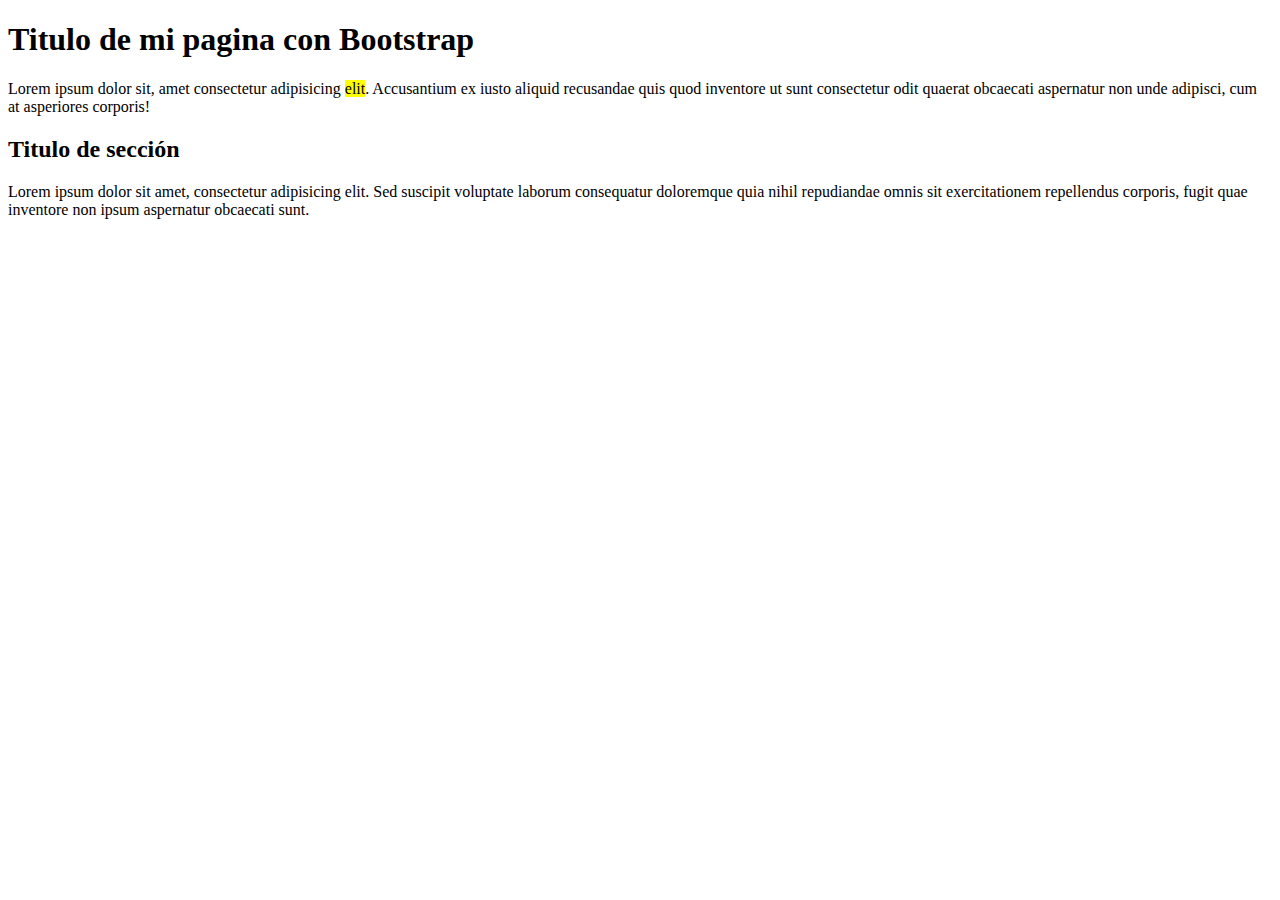
<file: Ej10/index.html>
<!DOCTYPE html>
<html lang="en">
<head>
    <meta charset="UTF-8">
    <meta name="viewport" content="width=device-width, initial-scale=1.0">
    <title>Ejercicio 10</title>
    <link href="https://cdn.jsdelivr.net/npm/bootstrap@5.3.0/dist/css/bootstrap.min.css" rel="stylesheet" integrity="sha384-9ndCyUaIbzAi2FUVXJi0CjmCapSmO7SnpJef0486qhLnuZ2cdeRhO02iuK6FUUVM" crossorigin="anonymous">

</head>
<body>
    <header>
        <h1 class="display-2">Titulo de mi pagina con Bootstrap</h1>
        <p class="subtitulo">Lorem ipsum dolor sit, amet consectetur adipisicing <mark>elit</mark>. Accusantium ex iusto aliquid recusandae quis quod inventore ut sunt consectetur odit quaerat obcaecati aspernatur non unde adipisci, cum at asperiores corporis!</p>
    </header>
    <section id="main-section">
        <h2 class="display-3">Titulo de sección</h2>
        <p class="lead">Lorem ipsum dolor sit amet, consectetur adipisicing elit. Sed suscipit voluptate laborum consequatur doloremque quia nihil repudiandae omnis sit exercitationem repellendus corporis, fugit quae inventore non ipsum aspernatur obcaecati sunt.</p>
    </section>
    <script src="https://cdn.jsdelivr.net/npm/bootstrap@5.3.0/dist/js/bootstrap.bundle.min.js" integrity="sha384-geWF76RCwLtnZ8qwWowPQNguL3RmwHVBC9FhGdlKrxdiJJigb/j/68SIy3Te4Bkz" crossorigin="anonymous"></script>
</body>
</html>
</file>
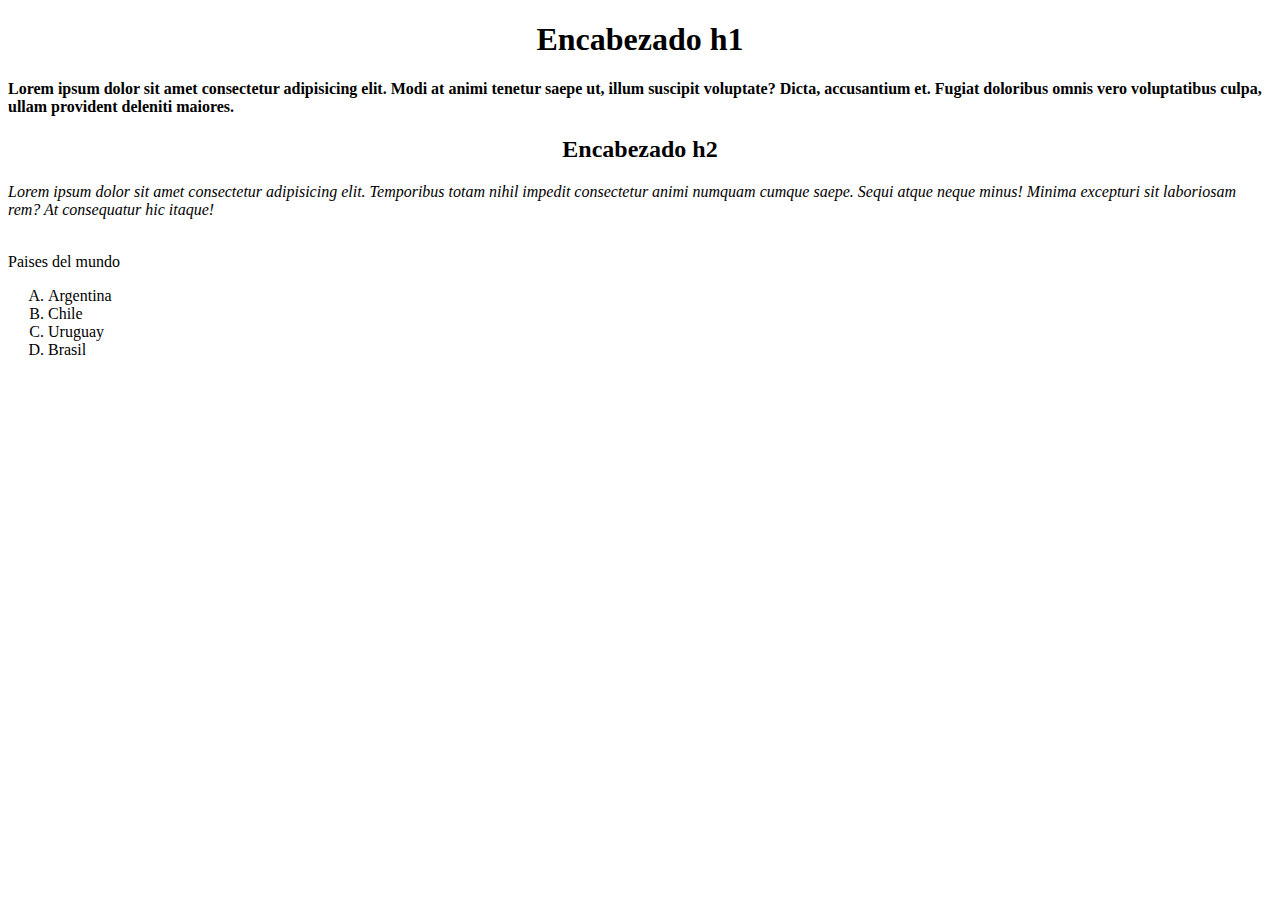
<file: Ej1y2/index.html>
<!DOCTYPE html>
<html lang="en">
<head>
    <meta charset="UTF-8">
    <meta name="viewport" content="width=device-width, initial-scale=1.0">
    <title>Ejercicio 1</title>
</head>
<body>
    <!-- 1. Crear un archivo HTML, que contenga un encabezado <h1> seguido de un párrafo y
un encabezado <h2> seguido de otro párrafo. Después, hacer que un párrafo se
muestre en negrita y el otro en itálica. Utilizar saltos de línea si los consideran
necesarios.-->

    <!-- 2. Ahora vamos a tener que centrar nuestros encabezados y nuestros párrafos
alinearlos a la izquierda. A continuación, después del ultimo párrafo vamos a tener
que crear una lista ordenada de lo que queramos. Tendremos que mostrar la lista
donde la enumeración sean letras del alfabeto. Sin usar CSS-->
<h1 align="center">Encabezado h1</h1>
<p align="left"><strong>Lorem ipsum dolor sit amet consectetur adipisicing elit. Modi at animi tenetur saepe ut, illum suscipit voluptate? Dicta, accusantium et. Fugiat doloribus omnis vero voluptatibus culpa, ullam provident deleniti maiores.</strong></p>
<h2 align="center">Encabezado h2</h2>
<p align="left"><i>Lorem ipsum dolor sit amet consectetur adipisicing elit. Temporibus totam nihil impedit consectetur animi numquam cumque saepe. Sequi atque neque minus! Minima excepturi sit laboriosam rem? At consequatur hic itaque!</i></p>
<br>
<span>Paises del mundo</span>
<ol type="A">
    <li>Argentina</li>
    <li>Chile</li>
    <li>Uruguay</li>
    <li>Brasil</li>
</ol>
</body>
</html>
</file>
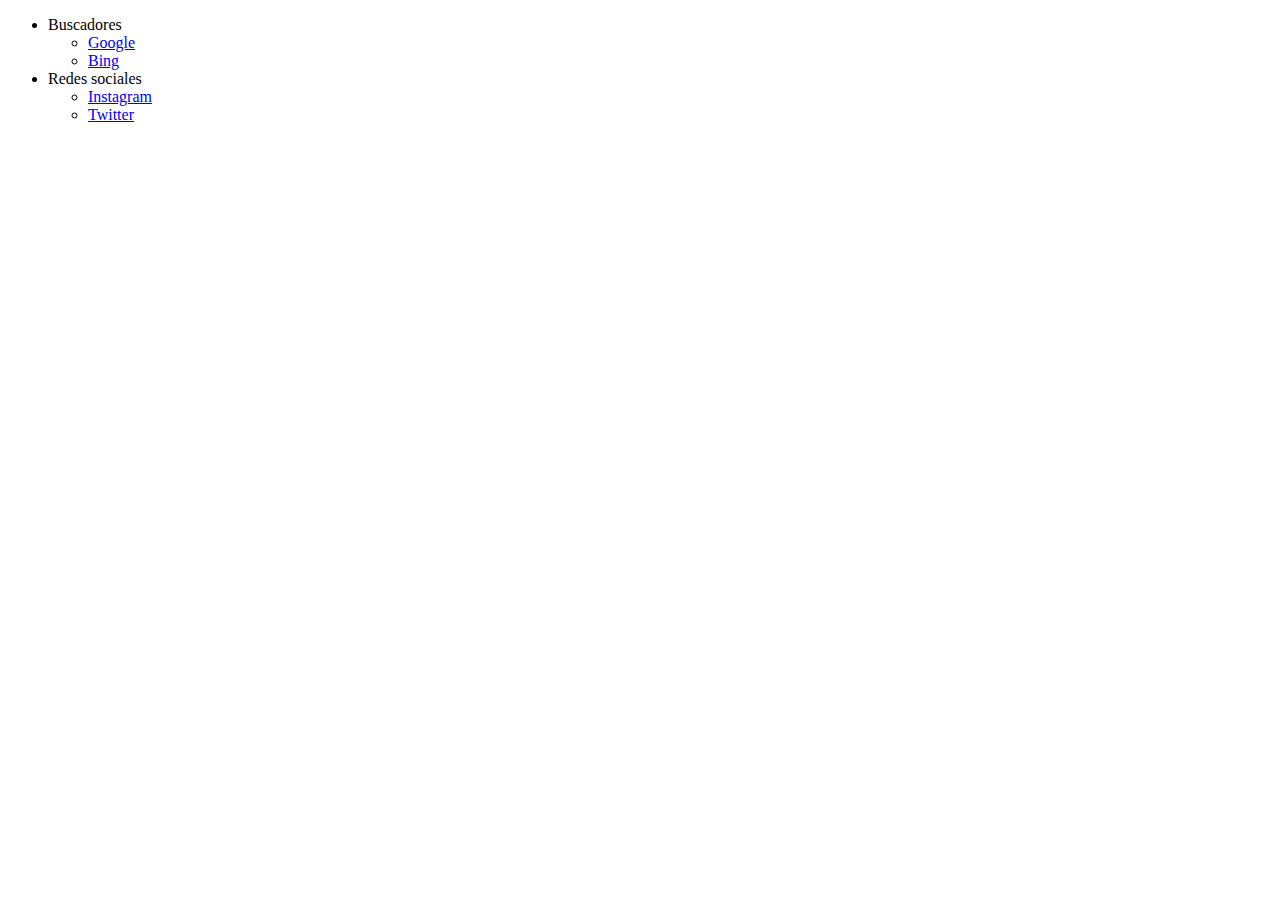
<file: Ej3/index.html>
<!DOCTYPE html>
<html lang="en">
<head>
    <meta charset="UTF-8">
    <meta name="viewport" content="width=device-width, initial-scale=1.0">
    <title>Ejercicio 3</title>
</head>
<body>
    <ul type="disc">
        <li>Buscadores</li>
        <ul type="circle">
            <li><a href="https://www.google.com">Google</a></li>
            <li><a href="https://www.bing.com/">Bing</a></li>
        </ul>
        <li>Redes sociales</li>
        <ul type="circle">
            <li><a href="https://www.instagram.com/">Instagram</a></li>
            <li><a href="https://twitter.com/">Twitter</a></li>
        </ul>
    </ul>
</body>
</html>
</file>
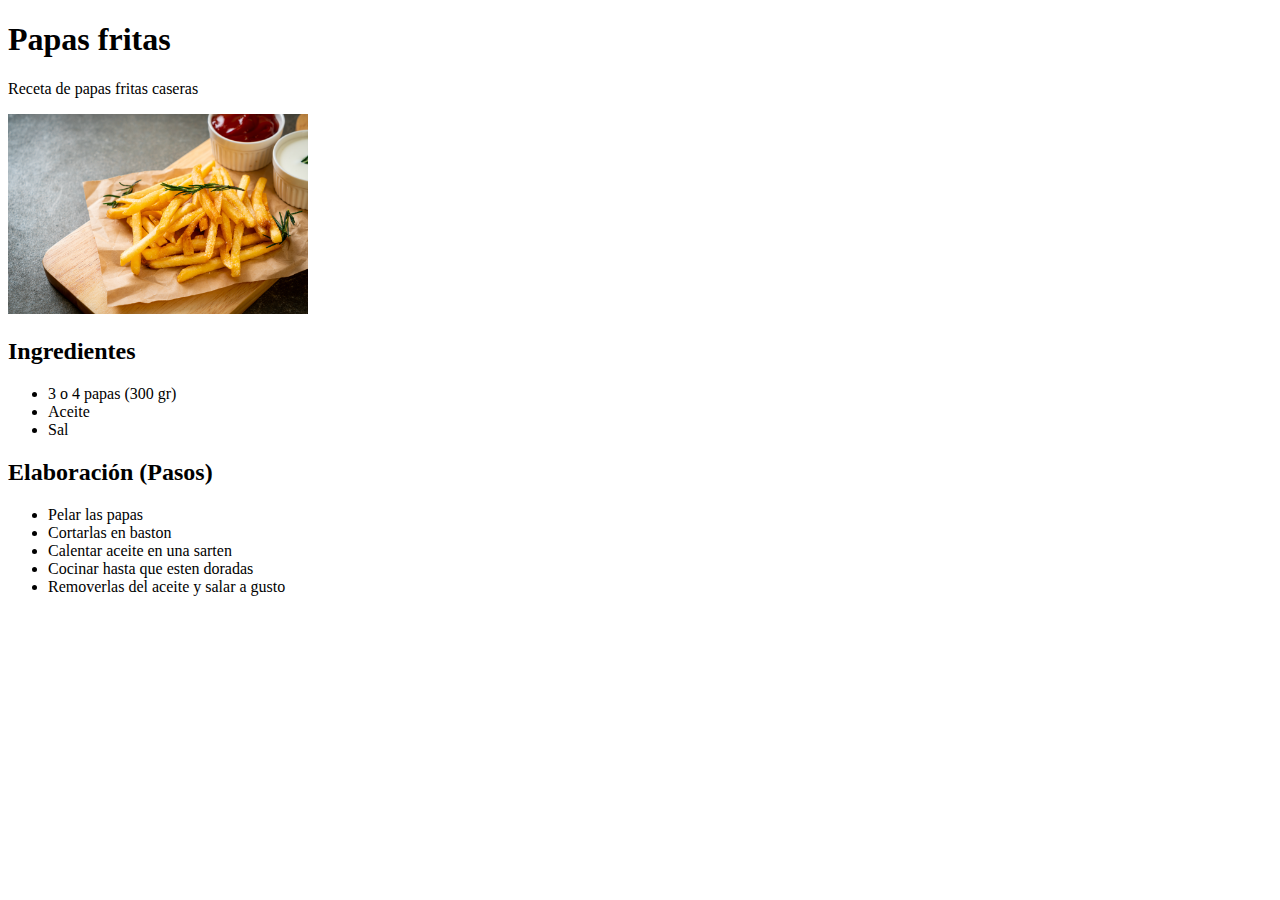
<file: Ej4/index.html>
<!DOCTYPE html>
<html lang="en">
<head>
    <meta charset="UTF-8">
    <meta name="viewport" content="width=device-width, initial-scale=1.0">
    <title>Receta de las papas fritas</title>
</head>
<body>
    <header>
        <h1>Papas fritas</h1>
        <p>Receta de papas fritas caseras</p>
    </header>
    <section>
        <img src="./recetas-de-papas-fritas.png" alt="foto de unas papas fritas" width="300" height="200">
        <h2>Ingredientes</h2>
        <ul>
            <li>3 o 4 papas (300 gr)</li>
            <li>Aceite</li>
            <li>Sal</li>
        </ul>
        <h2>Elaboración (Pasos)</h2>
        <ul>
            <li>Pelar las papas</li>
            <li>Cortarlas en baston</li>
            <li>Calentar aceite en una sarten</li>
            <li>Cocinar hasta que esten doradas</li>
            <li>Removerlas del aceite y salar a gusto</li>
        </ul>
    </section>
</body>
</html>
</file>
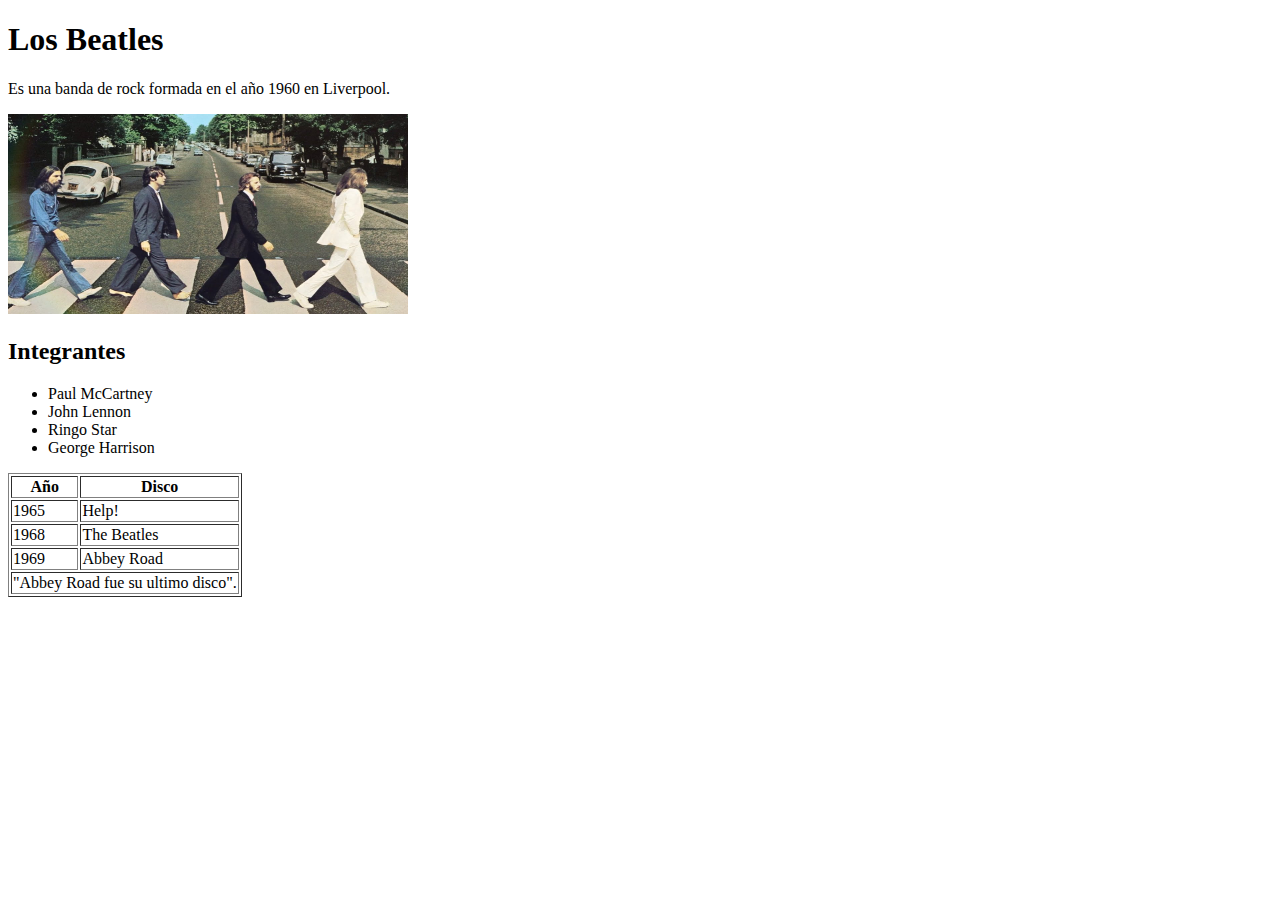
<file: Ej5/index.html>
<!DOCTYPE html>
<html lang="en">
<head>
    <meta charset="UTF-8">
    <meta name="viewport" content="width=device-width, initial-scale=1.0">
    <title>Ejercicio 5</title>
</head>
<body>
    <header>
        <h1>Los Beatles</h1>
        <p class="subtitulo">Es una banda de rock formada en el año 1960 en Liverpool.</p>
    </header>
    <section id="main-section">
        <div class="imagen-presentacion">
            <img src="the-beatles-announce-abbey-road-1200x720.jpg" alt="Abbey Road - Los Beatles" width="400" height="200">
        </div>
        <div class="lista">
            <h2>Integrantes</h2>
            <ul id="lista-integrantes">
                <li>Paul McCartney</li>
                <li>John Lennon</li>
                <li>Ringo Star</li>
                <li>George Harrison</li>
            </ul>
        </div>
        <div class="tabla">
            <table border="1">
                <tr>
                    <th align="center"><strong>Año</strong></th>
                    <th align="center"><strong>Disco</strong></th>
                </tr>
                <tr>
                    <td>1965</td>
                    <td>Help!</td>
                </tr>
                <tr>
                    <td>1968</td>
                    <td>The Beatles</td>
                </tr>
                <tr>
                    <td>1969</td>
                    <td>Abbey Road</td>
                </tr>
                <tr>
                    <td colspan="2">"Abbey Road fue su ultimo disco".</td>
                </tr>
            </table>
        </div>
        
    </section>
</body>
</html>
</file>
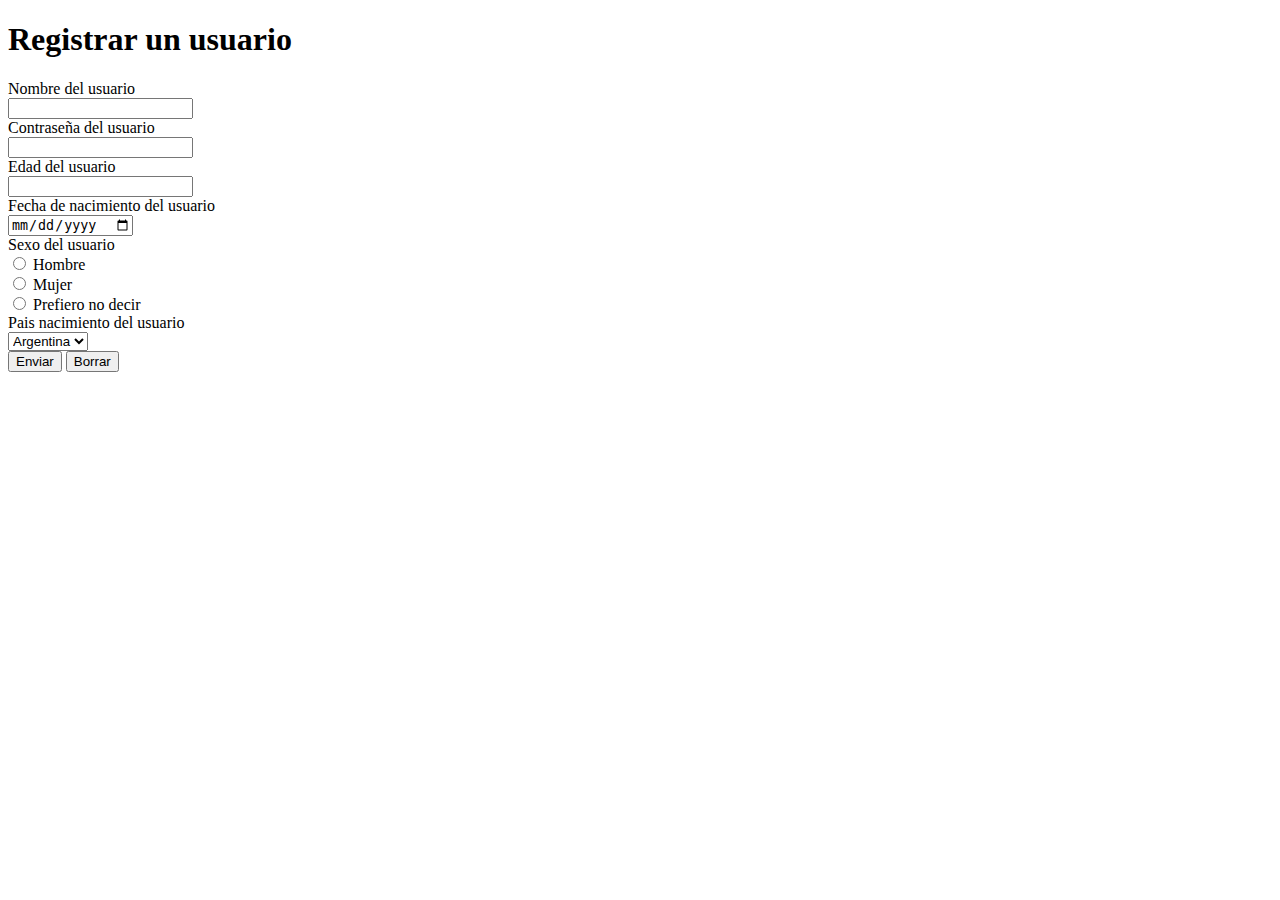
<file: Ej6/index.html>
<!DOCTYPE html>
<html lang="en">
<head>
    <meta charset="UTF-8">
    <meta name="viewport" content="width=device-width, initial-scale=1.0">
    <title>Ejercicio 6</title>
</head>
<body>
    <header>
        <h1>Registrar un usuario</h1>
    </header>
    <section id="main-section">
        <div class="formulario-registro">
            <form action="/accion-form" method="post" enctype="multipart/form-data" class="form-registro">
                <div>
                    <label for="Nombre">Nombre del usuario</label><br>
                    <input type="text" name="Nombre">
                </div>
                <div>
                    <label for="Contrasena">Contraseña del usuario</label><br>
                    <input type="password" name="Contrasena">
                </div>
                <div>
                    <label for="Edad">Edad del usuario</label><br>
                    <input type="number" name="Edad">
                </div>
                <div>
                    <label for="Nacimiento">Fecha de nacimiento del usuario</label><br>
                    <input type="date" name="Nacimiento">
                </div>
                <div>
                    <label for="Sexo">Sexo del usuario</label><br>
                    <input type="radio" name="Sexo" id="Hombre" value="H">
                    <label for="Hombre">Hombre</label><br>
                    <input type="radio" name="Sexo" id="Mujer" value="M">
                    <label for="Mujer">Mujer</label><br>
                    <input type="radio" name="Sexo" id="Otro" value="O">
                    <label for="Otro">Prefiero no decir</label><br>
                </div>
                <div>
                    <label for="Pais">Pais nacimiento del usuario</label><br>
                    <select name="Pais">
                        <option value="ARG">Argentina</option>
                        <option value="CHI">Chile</option>
                        <option value="URU">Uruguay</option>
                        <option value="PAR">Paraguay</option>
                        <option value="BRA">Brasil</option>
                    </select>
                </div>
                <button type="submit">Enviar</button>
                <button type="reset">Borrar</button>
            </form>
        </div>
    </section>
</body>
</html>
</file>
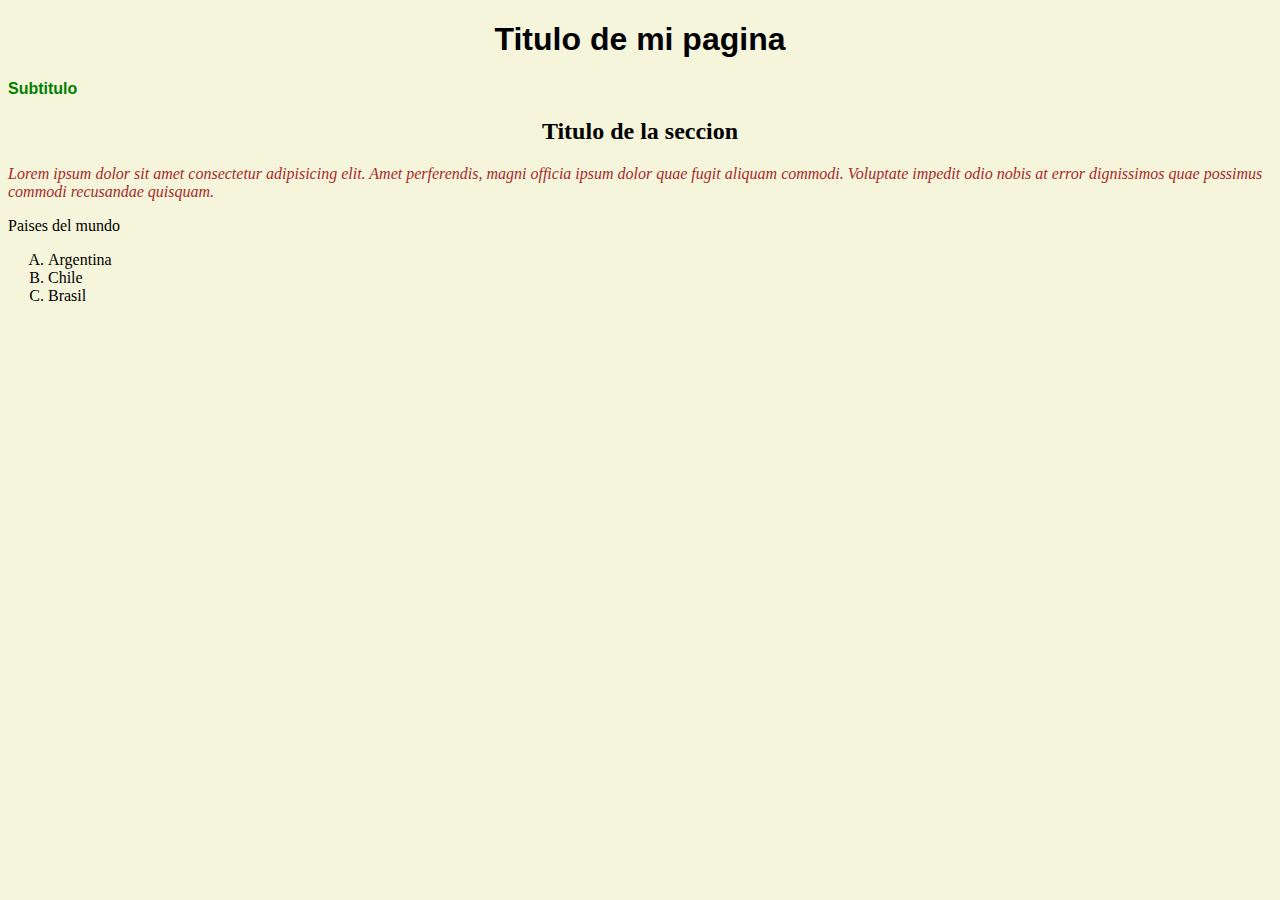
<file: Ej7/index.html>
<!DOCTYPE html>
<html lang="en">
<head>
    <meta charset="UTF-8">
    <meta name="viewport" content="width=device-width, initial-scale=1.0">
    <link rel="stylesheet" href="estilos.css">
    <title>Ejercicio 7</title>
</head>
<body>
    <header>
        <h1>Titulo de mi pagina</h1>
        <p class="subtitulo">Subtitulo</p>
    </header>
    <section id="main-section">
        <h2>Titulo de la seccion</h2>
        <p id="p-section">Lorem ipsum dolor sit amet consectetur adipisicing elit. Amet perferendis, magni officia ipsum dolor quae fugit aliquam commodi. Voluptate impedit odio nobis at error dignissimos quae possimus commodi recusandae quisquam.</p>
        <div>
            <p class="titulo-lista">Paises del mundo</p>
            <ol type="A">
                <li>Argentina</li>
                <li>Chile</li>
                <li>Brasil</li>
            </ol>
        </div>
    </section>

</body>
</html>
</file>
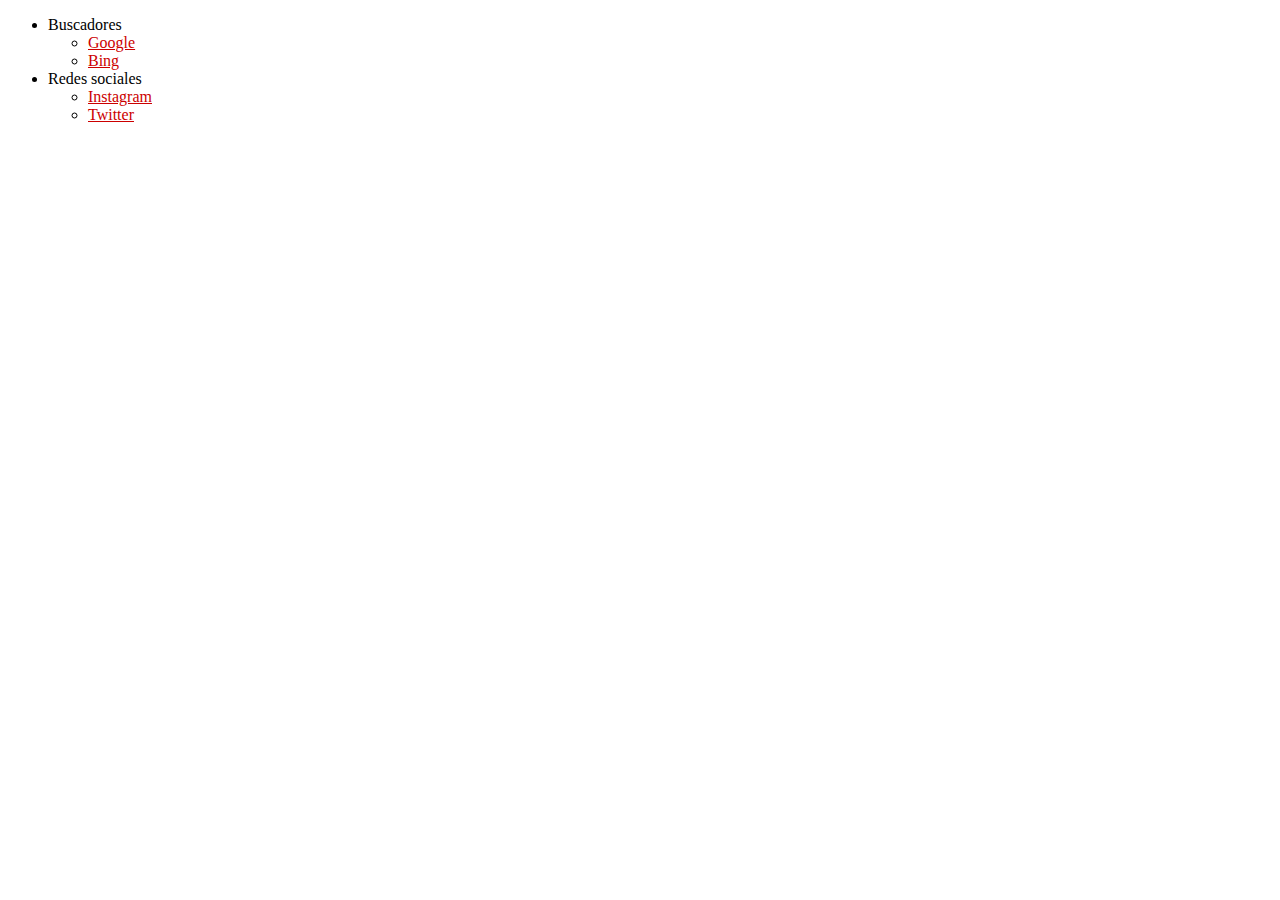
<file: Ej8/index.html>
<!DOCTYPE html>
<html lang="en">
<head>
    <meta charset="UTF-8">
    <meta name="viewport" content="width=device-width, initial-scale=1.0">
    <link rel="stylesheet" href="estilos.css">
    <title>Ejercicio 8</title>
</head>
<body>
    <section>
    <ul type="disc">
        <li>Buscadores</li>
        <ul type="circle">
            <li><a href="https://www.google.com">Google</a></li>
            <li><a href="https://www.bing.com/">Bing</a></li>
        </ul>
        <li>Redes sociales</li>
        <ul type="circle">
            <li><a href="https://www.instagram.com/">Instagram</a></li>
            <li><a href="https://twitter.com/">Twitter</a></li>
        </ul>
    </ul>
</section>
</body>
</html>
</file>
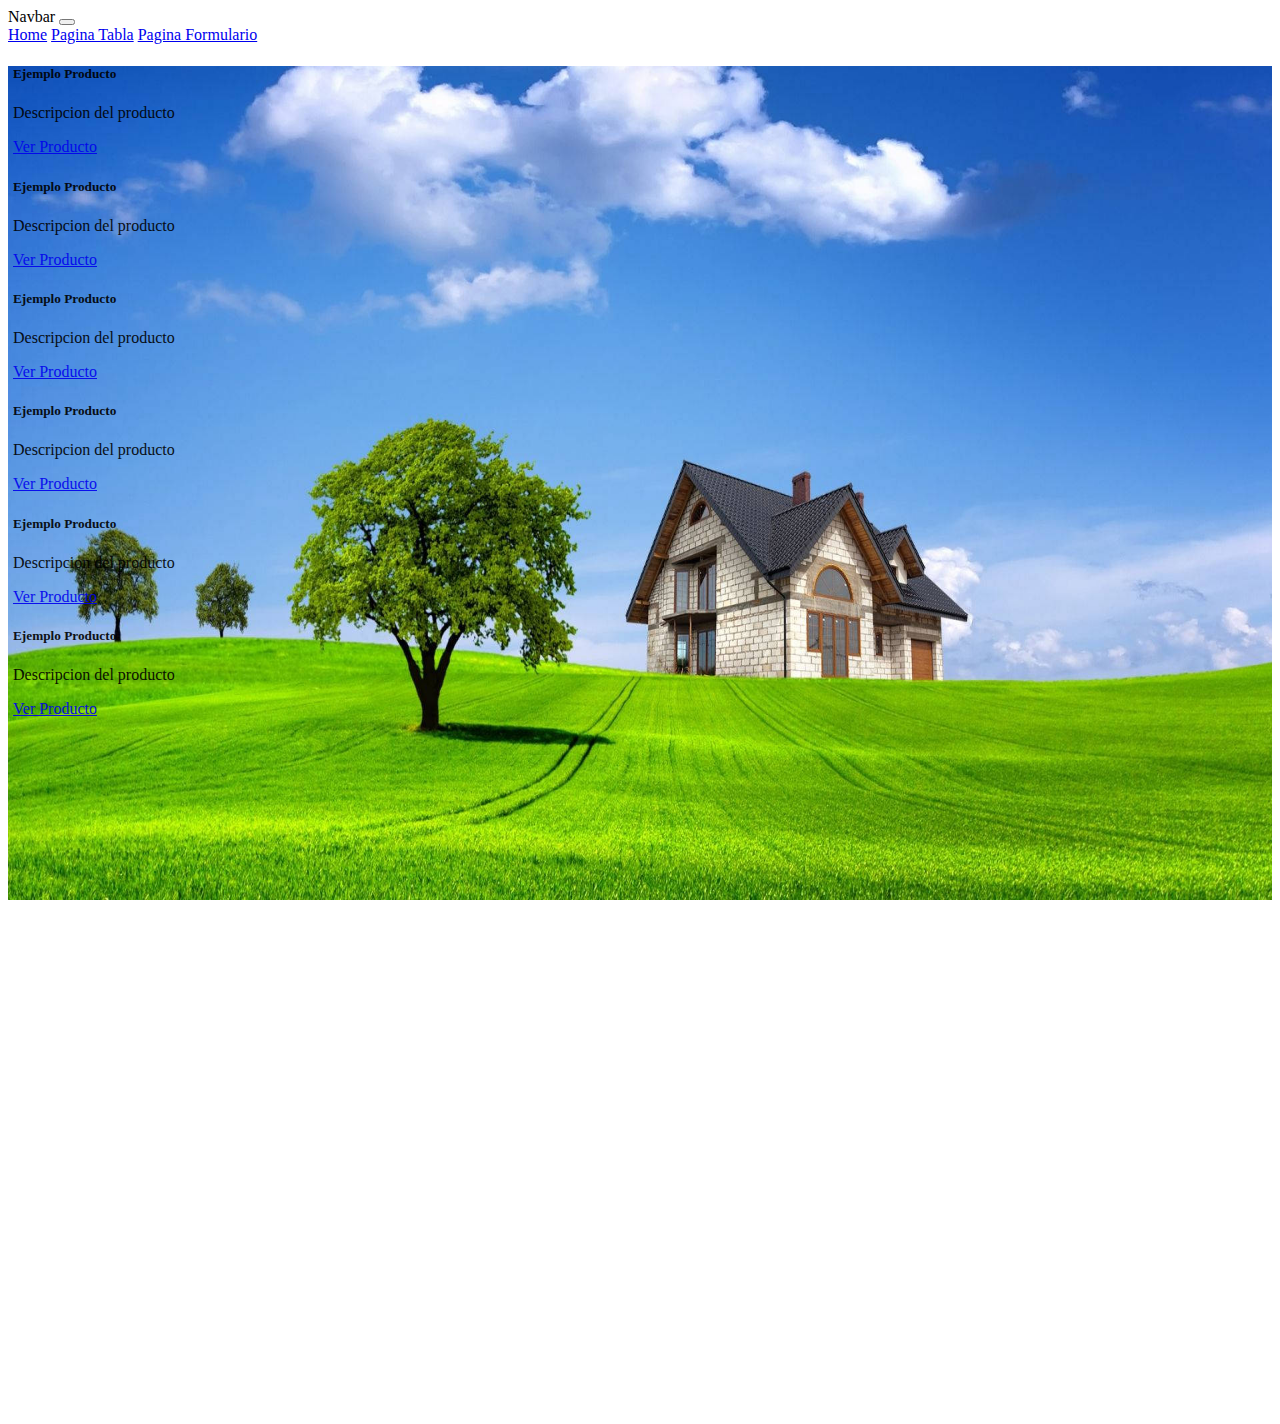
<file: Ex3/index.html>
<!DOCTYPE html>
<html lang="en">
<head>
    <meta charset="UTF-8">
    <meta http-equiv="X-UA-Compatible" content="IE=edge">
    <meta name="viewport" content="width=device-width,initial-scale=1.0">
    <link rel="stylesheet" href="https://cdn.jsdelivr.net/npm/bootstrap@5.3.0/dist/css/bootstrap.min.css" integrity="sha384-9ndCyUaIbzAi2FUVXJi0CjmCapSmO7SnpJef0486qhLnuZ2cdeRhO02iuK6FUUVM" crossorigin="anonymous">
    <link rel="stylesheet" href="estilos.css">
    <title>Extra 3</title>
</head>
<body>
    <header>
        <nav class="navbar navbar-expand-md bg-body-tertiary">
            <div class="container-fluid">
                <span class="navbar-brand mb-0 h1">Navbar</span>
                <button class="navbar-toggler" type="button" data-bs-toggle="collapse" data-bs-target="#navbarNav" aria-controls="navbarNav" aria-expanded="false" aria-label="Toggle navigation">
                    <span class="navbar-toggler-icon"></span>
                </button>
                <div class="collapse navbar-collapse" id="navbarNav">
                    <div class="navbar-nav">
                        <a href="../Ex3/index.html" class="nav-link active" aria-current="page">Home</a>
                        <a href="../Ej11/tabla.html" class="nav-link">Pagina Tabla</a>
                        <a href="../Ej12/formulario.html" class="nav-link">Pagina Formulario</a>
                    </div>
                </div>
            </div>
        </nav>
    </header>
    <main class="bg-image">
        <div class="row">
            <div class="col-sm-6 mb-3 mb-sm-0">
              <div class="card">
                <div class="card-body">
                  <h5 class="card-title">Ejemplo Producto</h5>
                  <p class="card-text">Descripcion del producto</p>
                  <a href="../Ex4/producto.html" class="btn btn-primary">Ver Producto</a>
                </div>
              </div>
            </div>
            <div class="col-sm-6">
              <div class="card">
                <div class="card-body">
                    <h5 class="card-title">Ejemplo Producto</h5>
                    <p class="card-text">Descripcion del producto</p>
                    <a href="../Ex4/producto.html" class="btn btn-primary">Ver Producto</a>
                </div>
              </div>
            </div>
          </div>
          <div class="row">
            <div class="col-sm-6 mb-3 mb-sm-0">
              <div class="card">
                <div class="card-body">
                  <h5 class="card-title">Ejemplo Producto</h5>
                  <p class="card-text">Descripcion del producto</p>
                  <a href="../Ex4/producto.html" class="btn btn-primary">Ver Producto</a>
                </div>
              </div>
            </div>
            <div class="col-sm-6">
              <div class="card">
                <div class="card-body">
                    <h5 class="card-title">Ejemplo Producto</h5>
                    <p class="card-text">Descripcion del producto</p>
                    <a href="../Ex4/producto.html" class="btn btn-primary">Ver Producto</a>
                </div>
              </div>
            </div>
          </div>
          <div class="row">
            <div class="col-sm-6 mb-3 mb-sm-0">
              <div class="card">
                <div class="card-body">
                  <h5 class="card-title">Ejemplo Producto</h5>
                  <p class="card-text">Descripcion del producto</p>
                  <a href="../Ex4/producto.html" class="btn btn-primary">Ver Producto</a>
                </div>
              </div>
            </div>
            <div class="col-sm-6">
              <div class="card">
                <div class="card-body">
                    <h5 class="card-title">Ejemplo Producto</h5>
                    <p class="card-text">Descripcion del producto</p>
                    <a href="../Ex4/producto.html" class="btn btn-primary">Ver Producto</a>
                </div>
              </div>
            </div>
          </div>
    </main>
    <footer>
        
    </footer>
    <script src="https://cdn.jsdelivr.net/npm/bootstrap@5.3.0/dist/js/bootstrap.bundle.min.js" integrity="sha384-geWF76RCwLtnZ8qwWowPQNguL3RmwHVBC9FhGdlKrxdiJJigb/j/68SIy3Te4Bkz" crossorigin="anonymous"></script>
</body>
</html>
</file>
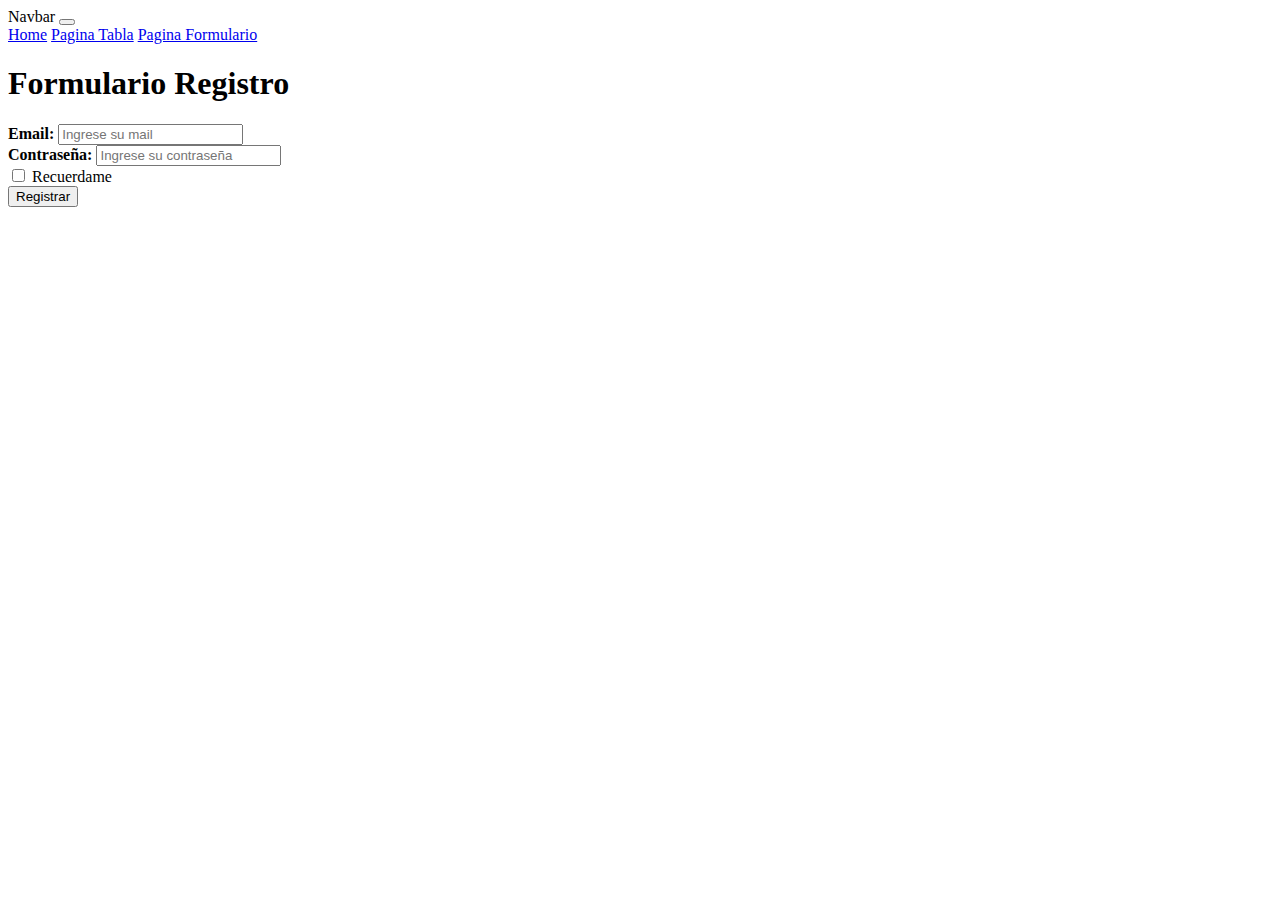
<file: Ej12/formulario.html>
<!DOCTYPE html>
<html lang="en">
<head>
    <meta charset="UTF-8">
    <meta name="viewport" content="width=device-width, initial-scale=1.0">
    <title>Ejercicio 12</title>
    <link href="https://cdn.jsdelivr.net/npm/bootstrap@5.3.0/dist/css/bootstrap.min.css" rel="stylesheet" integrity="sha384-9ndCyUaIbzAi2FUVXJi0CjmCapSmO7SnpJef0486qhLnuZ2cdeRhO02iuK6FUUVM" crossorigin="anonymous">
</head>
<body>
    <header>
        <nav class="navbar navbar-expand-md bg-body-tertiary">
            <div class="container-fluid">
                <span class="navbar-brand mb-0 h1">Navbar</span>
                <button class="navbar-toggler" type="button" data-bs-toggle="collapse" data-bs-target="#navbarNav" aria-controls="navbarNav" aria-expanded="false" aria-label="Toggle navigation">
                    <span class="navbar-toggler-icon"></span>
                </button>
                <div class="collapse navbar-collapse" id="navbarNav">
                    <div class="navbar-nav">
                        <a href="../Ex3/index.html" class="nav-link">Home</a>
                        <a href="../Ej11/tabla.html" class="nav-link">Pagina Tabla</a>
                        <a href="../Ej12/formulario.html" class="nav-link active" aria-current="page">Pagina Formulario</a>
                    </div>
                </div>
            </div>
        </nav>
    </header>
    <section class="container-xl border  border-bottom-0 shadow-sm">
        <h1>Formulario Registro</h1>
        <form action="" method="POST" enctype="multipart/form-data">
            <div class="mb-3">
                <label for="Correo" class="form-label"><strong>Email:</strong></label>
                <input type="email" name="Correo" class="form-control" placeholder="Ingrese su mail">
            </div>
            <div class="mb-3">
                <label for="Contrasena" class="form-label"><strong>Contraseña:</strong></label>
                <input type="password" name="Contrasena" class="form-control" placeholder="Ingrese su contraseña">
            </div>
            <div class="form-check">
                <input class="form-check-input" type="checkbox" id="Recuerdame">
                <label class="form-check-label mb-3" for="Recuerdame">Recuerdame</label>
            </div>
            <div>
                <button type="submit" class="btn btn-outline-dark mb-5">Registrar</button>
            </div>
        </form>
    </section>
    
    <script src="https://cdn.jsdelivr.net/npm/bootstrap@5.3.0/dist/js/bootstrap.bundle.min.js" integrity="sha384-geWF76RCwLtnZ8qwWowPQNguL3RmwHVBC9FhGdlKrxdiJJigb/j/68SIy3Te4Bkz" crossorigin="anonymous"></script>
</body>
</html>
</file>
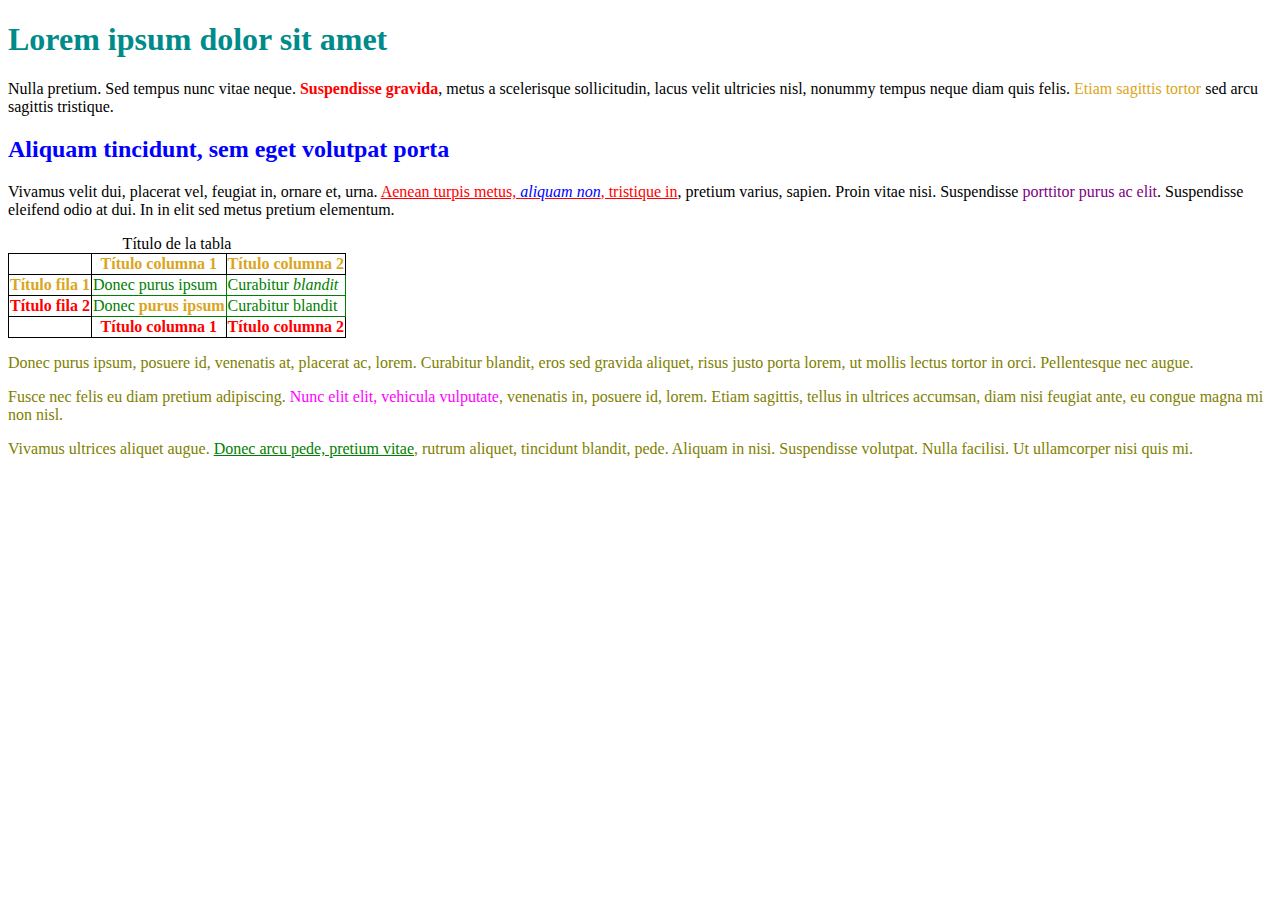
<file: Ej9/ejercicio09.html>
<!DOCTYPE html PUBLIC "-//W3C//DTD XHTML 1.0 Transitional//EN" "http://www.w3.org/TR/xhtml1/DTD/xhtml1-transitional.dtd">
<html xmlns="http://www.w3.org/1999/xhtml">
  <head>
    <meta http-equiv="Content-Type" content="text/html; charset=utf-8" />
    <link rel="stylesheet" href="estilos.css">
    <title>Ejercicio de selectores</title>
  </head>

  <body>
    <h1 id="titulo">Lorem ipsum dolor sit amet</h1>

    <p>
      Nulla pretium. Sed tempus nunc vitae neque.
      <strong>Suspendisse gravida</strong>, metus a scelerisque sollicitudin,
      lacus velit ultricies nisl, nonummy tempus neque diam quis felis.
      <span class="destacado">Etiam sagittis tortor</span> sed arcu sagittis
      tristique.
    </p>

    <h2 id="subtitulo">Aliquam tincidunt, sem eget volutpat porta</h2>

    <p>
      Vivamus velit dui, placerat vel, feugiat in, ornare et, urna.
      <a href="#">Aenean turpis metus, <em>aliquam non</em>, tristique in</a>,
      pretium varius, sapien. Proin vitae nisi. Suspendisse
      <span class="especial">porttitor purus ac elit</span>. Suspendisse
      eleifend odio at dui. In in elit sed metus pretium elementum.
    </p>

    <table summary="Descripción de la tabla y su contenido">
      <caption>
        Título de la tabla
      </caption>
      <thead>
        <tr>
          <th scope="col"></th>
          <th scope="col" class="especial">Título columna 1</th>
          <th scope="col" class="especial">Título columna 2</th>
        </tr>
      </thead>

      <tfoot>
        <tr>
          <th scope="col"></th>
          <th scope="col">Título columna 1</th>
          <th scope="col">Título columna 2</th>
        </tr>
      </tfoot>

      <tbody>
        <tr>
          <th scope="row" class="especial">Título fila 1</th>
          <td>Donec purus ipsum</td>
          <td>Curabitur <em>blandit</em></td>
        </tr>
        <tr>
          <th scope="row">Título fila 2</th>
          <td>Donec <strong>purus ipsum</strong></td>
          <td>Curabitur blandit</td>
        </tr>
      </tbody>
    </table>

    <div id="adicional">
      <p>
        Donec purus ipsum, posuere id, venenatis at,
        <span>placerat ac, lorem</span>. Curabitur blandit, eros sed gravida
        aliquet, risus justo porta lorem, ut mollis lectus tortor in orci.
        Pellentesque nec augue.
      </p>

      <p>
        Fusce nec felis eu diam pretium adipiscing.
        <span id="especial">Nunc elit elit, vehicula vulputate</span>, venenatis
        in, posuere id, lorem. Etiam sagittis, tellus in ultrices accumsan, diam
        nisi feugiat ante, eu congue magna mi non nisl.
      </p>

      <p>
        Vivamus ultrices aliquet augue.
        <a href="#">Donec arcu pede, pretium vitae</a>, rutrum aliquet,
        tincidunt blandit, pede. Aliquam in nisi. Suspendisse volutpat. Nulla
        facilisi. Ut ullamcorper nisi quis mi.
      </p>
    </div>
  </body>
</html>
</file>
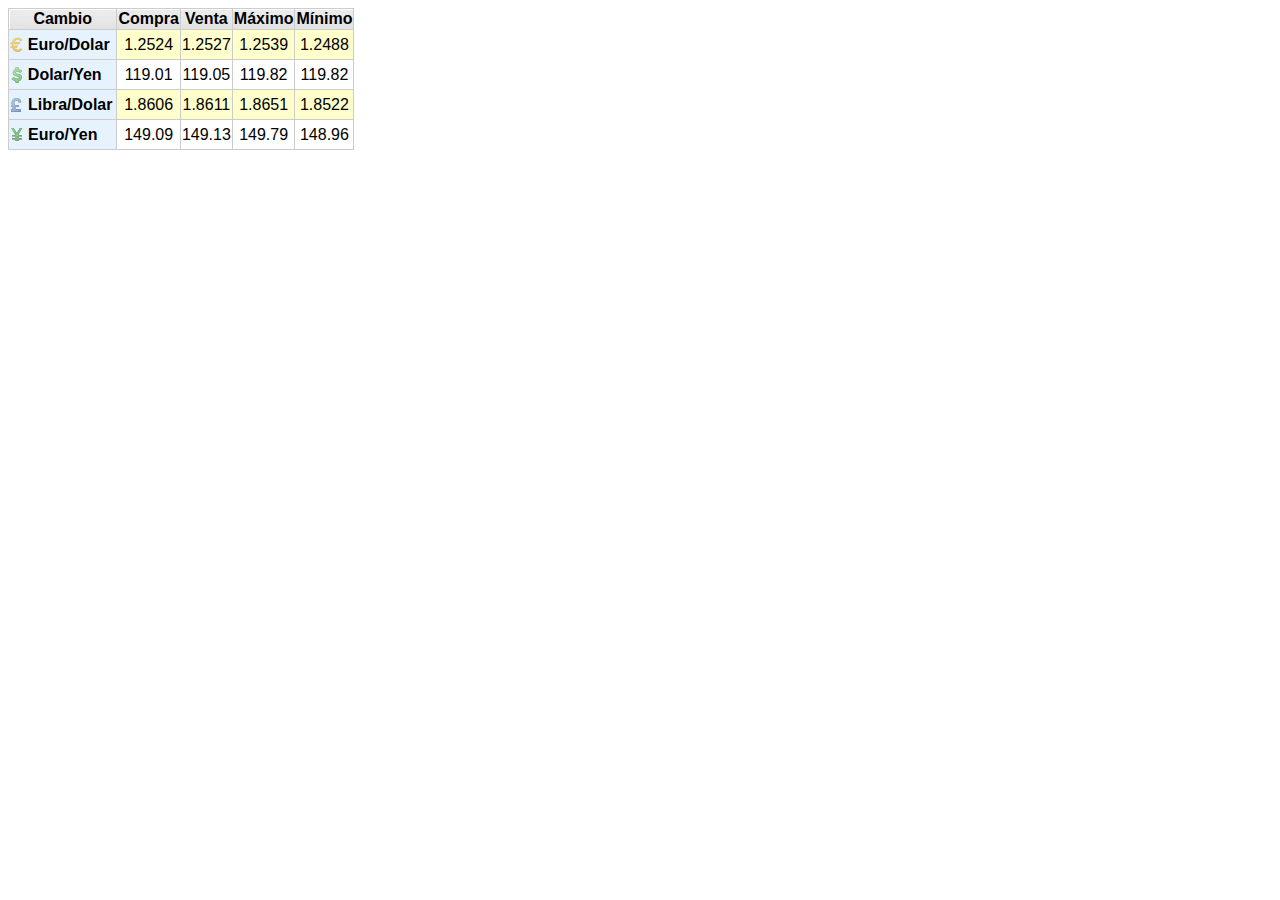
<file: Ex2/ejercicio10.html>
<!DOCTYPE html PUBLIC "-//W3C//DTD XHTML 1.0 Transitional//EN" "http://www.w3.org/TR/xhtml1/DTD/xhtml1-transitional.dtd">
<html xmlns="http://www.w3.org/1999/xhtml">
<head>
<meta http-equiv="Content-Type" content="text/html; charset=iso-8859-1" />
<title>Ejercicio formatear tabla</title>
<link rel="stylesheet" href="estilos.css">
</head>

<body>
<table border="1" summary="Tipos de cambio">
	<tr class="columnas">
		<th scope="col">Cambio</th>
		<th scope="col">Compra</th>
		<th scope="col">Venta</th>
		<th scope="col">M&aacute;ximo</th>
		<th scope="col">M&iacute;nimo</th>
	</tr>
	<tr class="filas" id="euro">
		<th scope="row">Euro/Dolar</th>
		<td>1.2524</td>
		<td>1.2527</td>
		<td>1.2539</td>
		<td>1.2488</td>
	</tr>
	<tr class="filas" id="dolar">
		<th scope="row">Dolar/Yen</th>
		<td>119.01</td>
		<td>119.05</td>
		<td>119.82</td>
		<td>119.82</td>
	</tr>
	<tr class="filas" id="libra">
		<th scope="row">Libra/Dolar</th>
		<td>1.8606</td>
		<td>1.8611</td>
		<td>1.8651</td>
		<td>1.8522</td>
	</tr>
	<tr class="filas" id="yen">
		<th scope="row">Euro/Yen</th>
		<td>149.09</td>
		<td>149.13</td>
		<td>149.79</td>
		<td>148.96</td>
	</tr>
</table>

</body>
</html>
</file>
<file: Ej7/estilos.css>
body{
    background-color: beige;
}
h1{
    font-family: 'Franklin Gothic Medium', 'Arial Narrow', Arial, sans-serif;
    text-align: center;
}
h2{
    font-family: cursive;
    text-align: center;
}
p{
    text-align: left;
}
.subtitulo{
    font-family: 'Lucida Sans', 'Lucida Sans Regular', 'Lucida Grande', 'Lucida Sans Unicode', Geneva, Verdana, sans-serif;
    color: green;
    font-weight: bold;
}
#p-section{
    font-family: 'Times New Roman', Times, serif;
    color: brown;
    font-style: italic;
}
</file>
<file: Ej8/estilos.css>
a{
    color: #CC0000;
}
a:hover{
    background-color: #CC0000;
    color: #FFF;
}
a:visited{
    color: #CCC;
}
</file>
<file: Ex3/estilos.css>
.bg-image {
    background-image: url(hd-house-in-green-field-ae97s1lcb68vd21l.jpg);
    background-attachment: fixed;
    background-size: 100% 100%;
    background-position: center;
    background-repeat: no-repeat;
    height: 150vh;
    
}
.card{
    opacity: .9;
    margin-top: 10px;
}

.row{
    margin-left: 5px;
    margin-right: 3px;
    margin-bottom: 5px;
}
</file>
<file: Ej9/estilos.css>
a{
    color: red;
}
em{
    color: blue;
}
table{
    border: 1px;
    border-style: solid;
    border-color: black;
    border-collapse: collapse;
}
th, td{
    border: 1px;
    border-style: solid;
}
th{
    color:red;
    border-color: black;
}
p strong{
    color: red;
}
#titulo{
    color: darkcyan;
}
#subtitulo{
    color: blue;
}
#adicional{
    color: olive;
}
#especial{
    color: fuchsia;
}
.destacado{
    color: goldenrod;
}
p .especial{
    color: purple;
    
}
th.especial{
    color: goldenrod;
    border-color: black;
}
td strong{
    color: goldenrod;
}
td, td em{
    color: green;
}
#adicional a{
    color: green;
}
</file>
<file: Ex2/estilos.css>
table{
    border: 1px solid #CCC;
    border-collapse: collapse;
    text-align: center;
    font-family: Arial, Helvetica, sans-serif;
    
}
table tr.columnas {
    background-image: url(imagenes/fondo_gris.gif);
    
}
table tr.filas th{
    background-color: #E6F3FF;
    padding: 6px 4px 5px 4px;
}
#euro th{
    background-image: url(imagenes/euro.png);
    background-repeat: no-repeat;
    background-position: left;
    text-indent: 12px;
    
}
#dolar th{
    background-image: url(imagenes/dolar.png);
    background-repeat: no-repeat;
    background-position: left;
    text-indent: 4px;
}
#libra th{
    background-image: url(imagenes/libra.png);
    background-repeat: no-repeat;
    background-position: left;
    text-indent: 15px;
}
#yen th{
    background-image: url(imagenes/yen.png);
    background-repeat: no-repeat;
    background-position: left;
    text-indent: 0px;
    
}
#euro td{
    background-color: #FFFFCC;
}
#libra td{
    background-color: #FFFFCC;
}
</file>
